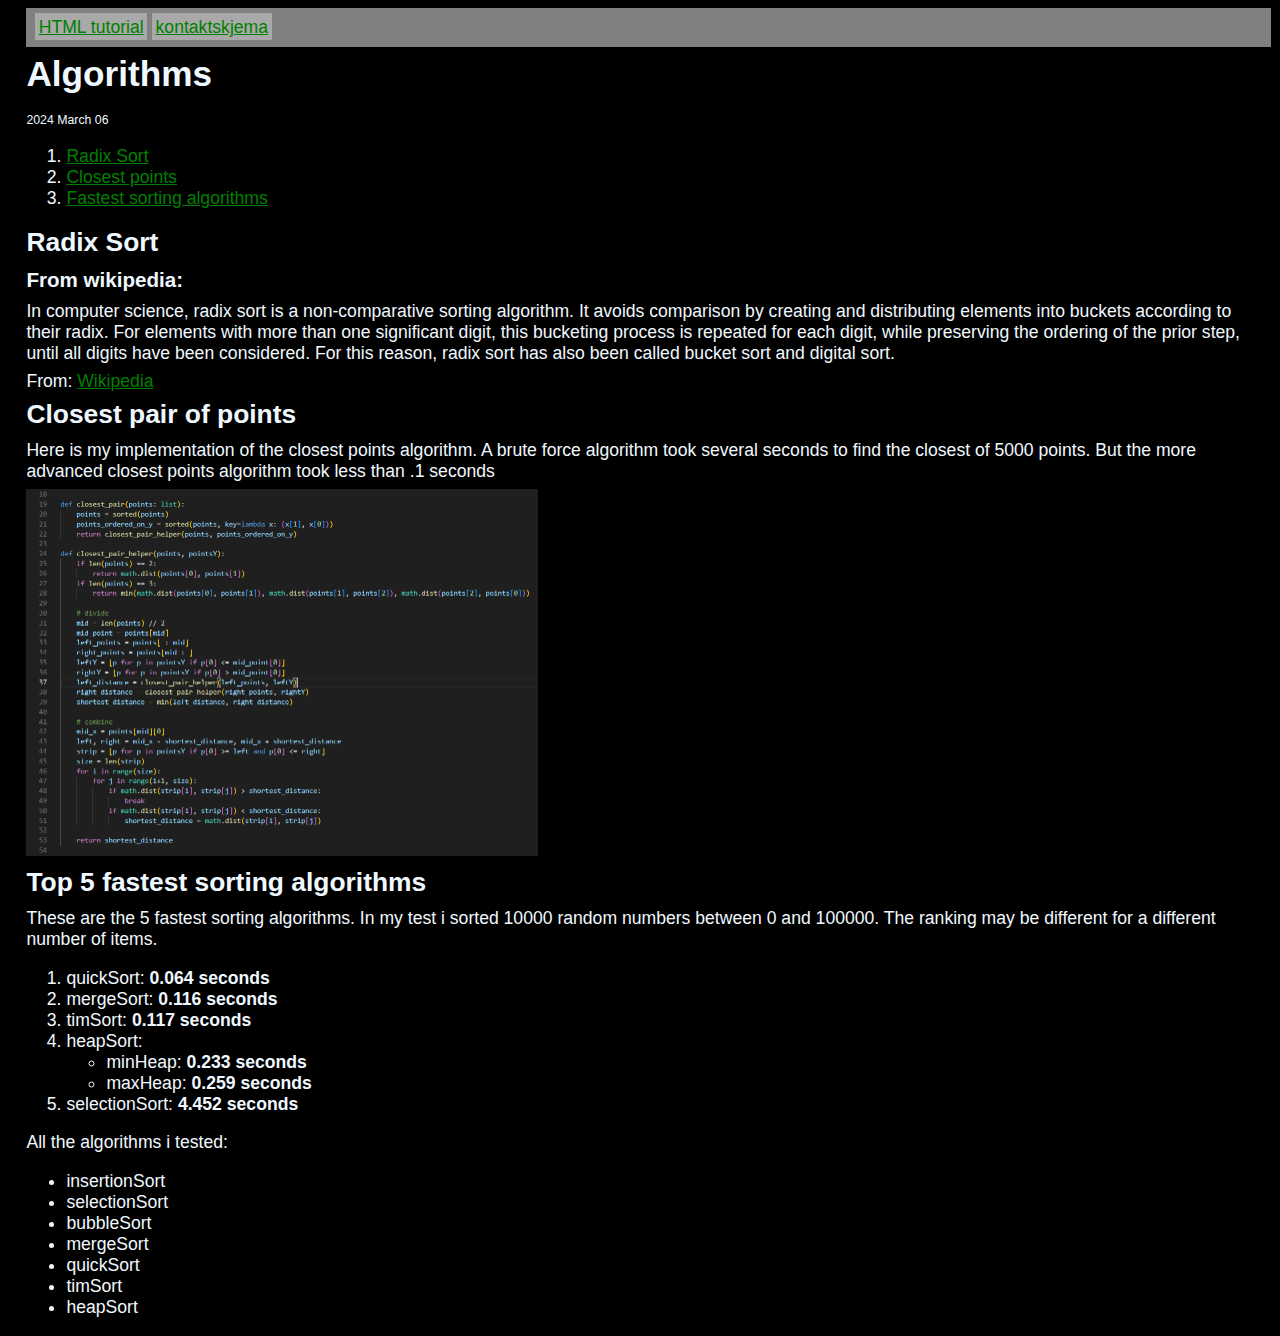
<file: 24V/Webapplikasjoner/HTML_CSS/index.html>
<!DOCTYPE html>
<html lang="en">

<head>
    <meta charset="UTF-8">
    <meta name="viewport" content="width=device-width, initial-scale=1.0">
    <link rel="stylesheet" type="text/css" href="stilark.css">
    <title>Algorithms</title>
</head>

<body>
    <nav class="navbar">
        <a href="https://www.w3schools.com/html/default.asp">HTML tutorial</a>
        <a href="kontaktskjema.html">kontaktskjema</a>
    </nav>
    <header>
        <h1>Algorithms</h1>
        <time datetime="2024-03-06">2024 March 06</time>
    </header>
    <nav>
        <ol>
            <li><a href="#radixsort">Radix Sort</a></li>
            <li><a href="#closestpoints">Closest points</a></li>
            <li><a href="#sorting">Fastest sorting algorithms</a></li>
        </ol>
    </nav>
    <section>
        <h2 id="radixsort">Radix Sort</h2>
        <article>
            <h3>From wikipedia:</h3>
            <p>
                In computer science, radix sort is a non-comparative sorting algorithm. 
                It avoids comparison by creating and distributing elements into buckets 
                according to their radix. For elements with more than one significant 
                digit, this bucketing process is repeated for each digit, while preserving 
                the ordering of the prior step, until all digits have been considered. 
                For this reason, radix sort has also been called bucket sort and digital sort. 
            </p>
            <footer>
                <p>From: <a href="https://en.wikipedia.org/wiki/Radix_sort">Wikipedia</a></p>
            </footer>
        </article>
    </section>
    <section>
        <h2 id="closestpoints">Closest pair of points</h2>
        <p>
            Here is my implementation of the closest points algorithm. 
            A brute force algorithm took several seconds to find the closest of 5000 points.
            But the more advanced closest points algorithm took less than .1 seconds
        </p>
        <img src="closestpoints.PNG" alt="closest points algorithm in vscode" width="512" height="367">
    </section>
    <section>
        <h2 id="sorting">Top 5 fastest sorting algorithms</h2>
        <p>
            These are the 5 fastest sorting algorithms. In my test i sorted 
            10000 random numbers between 0 and 100000. The ranking may be 
            different for a different number of items.
        </p>
        <ol>
            <li>quickSort: <b>0.064 seconds</b></li>
            <li>mergeSort: <b>0.116 seconds</b></li>
            <li>timSort: <b>0.117 seconds</b></li>
            <li>heapSort: 
                <ul>
                    <li>minHeap: <b>0.233 seconds</b></li>
                    <li>maxHeap: <b>0.259 seconds</b></li>
                </ul>
            </li>
            <li>selectionSort: <b>4.452 seconds</b></li>
        </ol>
        <p>All the algorithms i tested:</p>
        <ul>
            <li>insertionSort</li>
            <li>selectionSort</li>
            <li>bubbleSort</li>
            <li>mergeSort</li>
            <li>quickSort</li>
            <li>timSort</li>
            <li>heapSort</li>
        </ul>
    </section>
    

</body>

</html>
</file>
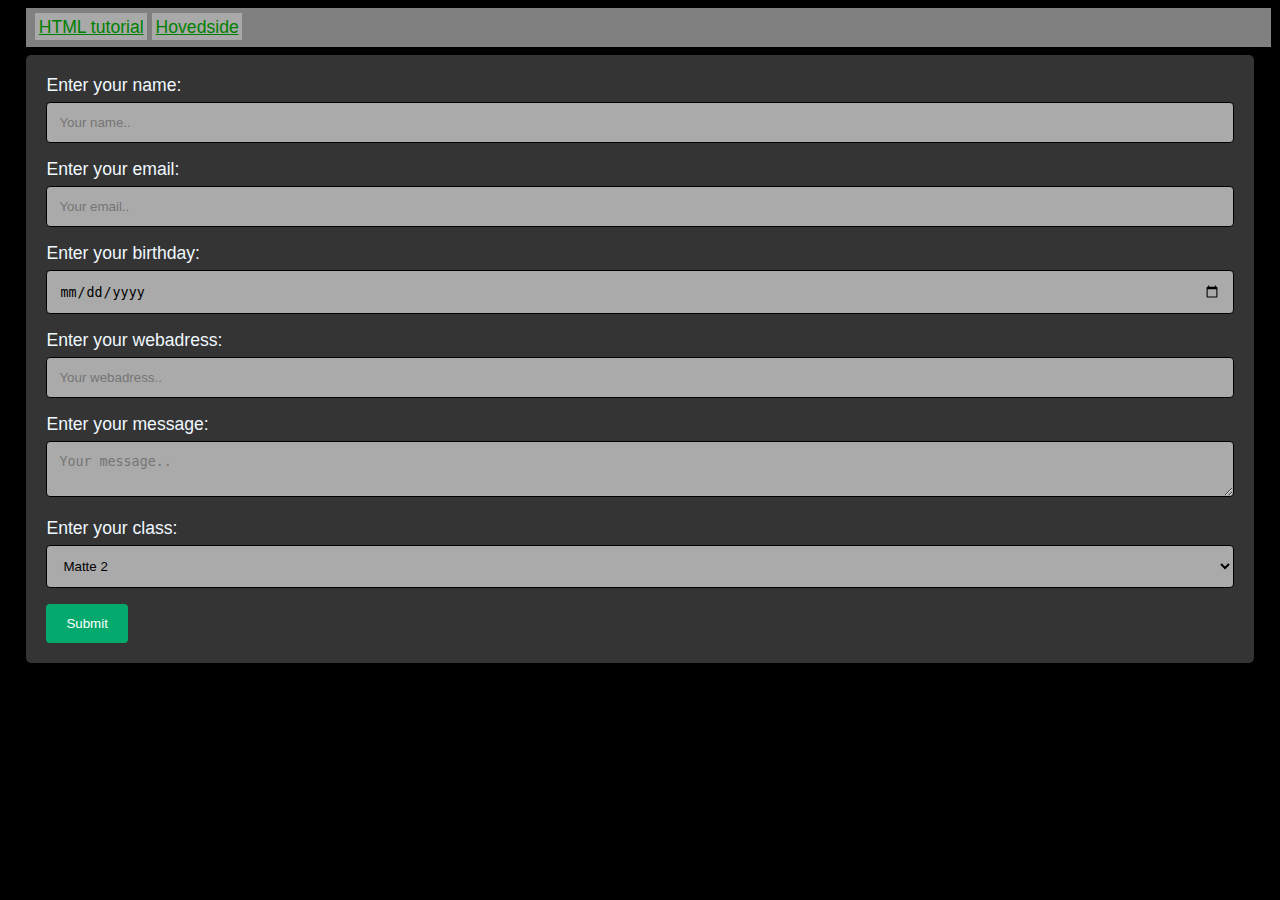
<file: 24V/Webapplikasjoner/HTML_CSS/kontaktskjema.html>
<!DOCTYPE html>
<html lang="en">

<head>
    <title>kontaktskjema</title>
    <link rel="stylesheet" type="text/css" href="stilark.css">
    <link rel="stylesheet" type="text/css" href="contact_form.css">
    <meta charset="UTF-8">
    <meta name="viewport" content="width=device-width, initial-scale=1.0">
</head>

<body>
    
    <nav class="navbar">
        <a href="https://www.w3schools.com/html/default.asp">HTML tutorial</a>
        <a href="index.html">Hovedside</a>
    </nav>
    <div class="container">
        <form action="https://kark.uit.no/internett/php/eksempler/DisplayParameters.php" method="post">
            <div>
                <label for="name">Enter your name: </label>
                <input type="text" name="name" id="name" placeholder="Your name.." required>
            </div>
            <div>
                <label for="email">Enter your email: </label>
                <input type="email" name="email" id="email" placeholder="Your email.." required>
            </div>
            <div>
                <label for="birthday">Enter your birthday: </label>
                <input type="date" name="birthday" id="birthday" required>
            </div>
            <div>
                <label for="webadress">Enter your webadress: </label>
                <input type="url" name="webadress" id="webadress" placeholder="Your webadress.." required>
            </div>
            <div>
                <label for="message">Enter your message: </label>
                <textarea name="message" id="message" placeholder="Your message.." required></textarea>
            </div>
            <div>
                <label for="class">Enter your class: </label>
                <select id="class" name="class">
                    <option value="Matte 2">Matte 2</option>
                    <option value="Videregående programmering">Videregående programmering</option>
                    <option value="Databaser og webapplikasjoner">Databaser og webapplikasjoner</option>
                </select>
            </div>
            <div>
                <input type="submit" id="submit">
            </div>
        </form>
    </div>
</body>

</html>
</file>
<file: 24V/Webapplikasjoner/HTML_CSS/stilark.css>
body {
    background-color: black;
    color: aliceblue;
    font-family: Arial, sans-serif;
    font-size: 1.1em;
    margin-left: 1.5em;
    margin-right: 1.5em;
}

h1, h2, h3, p {
    margin-bottom: 0.4em;
    margin-top: 0.2em;
}

time {
    font-size: 0.7em;
}

.navbar {
    background-color: gray;
    width: 100%;
    padding: .5em;
}

nav.navbar a {
    background-color: darkgray;
    color: green;
    padding: .2em;
    -webkit-transition: all 0.2s ease-out;
    -moz-transition: all 0.2s ease-out;
    -o-transition: all 0.2s ease-out;
    transition: all 0.2s ease-out;
}

nav.navbar a:hover {
    color: aliceblue;
    padding: .35em;
}

a {
    color: green;
    -webkit-transition: all 0.3s ease-out;
    -moz-transition: all 0.3s ease-out;
    -o-transition: all 0.3s ease-out;
    transition: all 0.3s ease-out;
}

a:hover {
    color: aliceblue;
    padding: 0.1em;
    
}
</file>
<file: 24V/Webapplikasjoner/HTML_CSS/contact_form.css>
/* Style inputs with type="text", select elements and textareas */
 input[type=text], input[type=url], input[type=email], input[type=date], select, textarea {
    width: 100%; /* Full width */
    padding: 12px; /* Some padding */ 
    border: 1px solid black; /* Gray border */
    background-color: #AAAAAA;
    border-radius: 4px; /* Rounded borders */
    box-sizing: border-box; /* Make sure that padding and width stays in place */
    margin-top: 6px; /* Add a top margin */
    margin-bottom: 16px; /* Bottom margin */
    resize: vertical /* Allow the user to vertically resize the textarea (not horizontally) */
  }
  
  /* Style the submit button with a specific background color etc */
  input[type=submit] {
    background-color: #04AA6D;
    color: white;
    padding: 12px 20px;
    border: none;
    border-radius: 4px;
    cursor: pointer;
  }
  
  /* When moving the mouse over the submit button, add a darker green color */
  input[type=submit]:hover {
    background-color: #45a049;
  }
  
  /* Add a background color and some padding around the form */
  .container {
    border-radius: 5px;
    background-color: #343434;
    padding: 20px;
    margin-top: 0.5em;
  }
</file>
